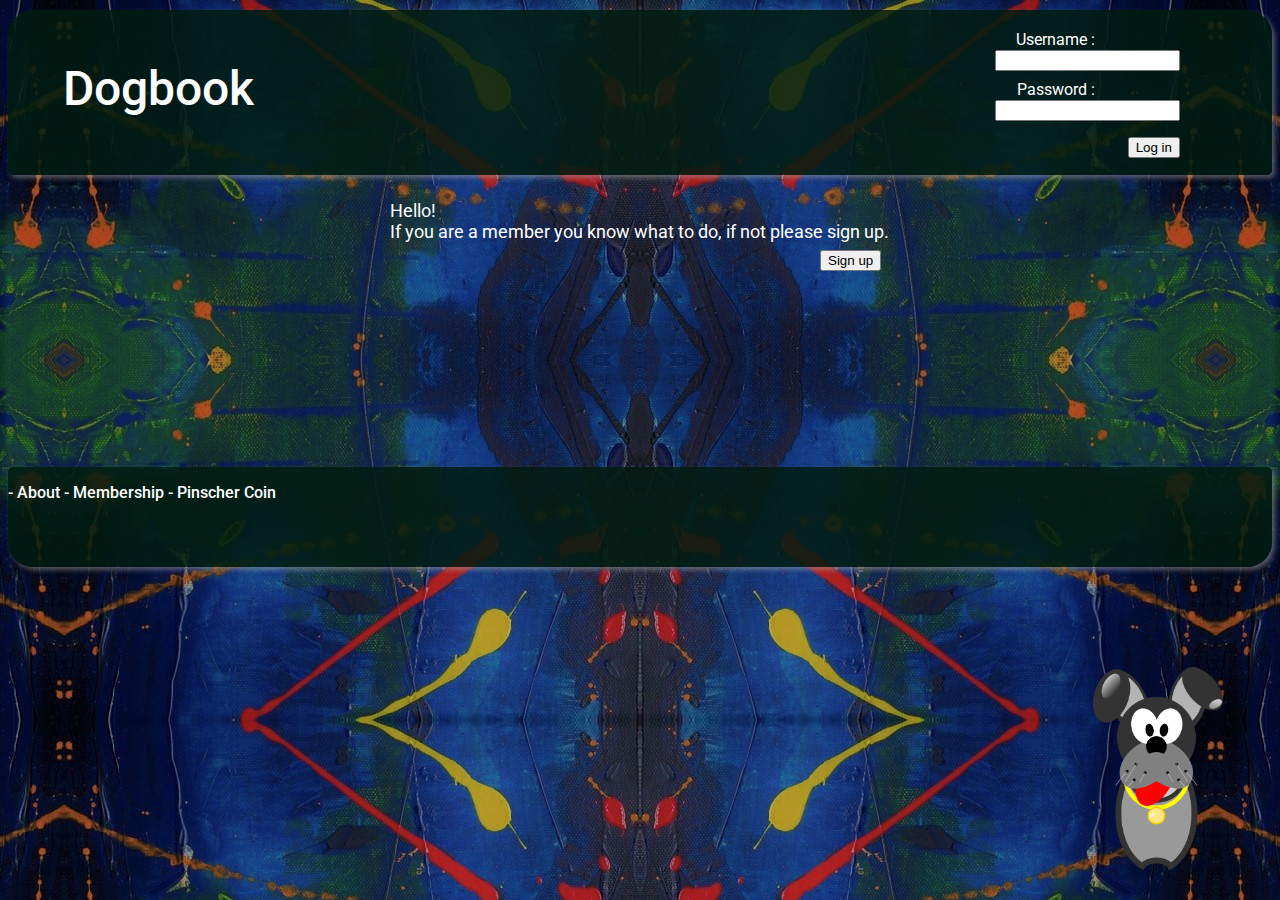
<file: index.html>
<!DOCTYPE html>
<html lang="en">
<head>
    <meta charset="UTF-8">
    <meta http-equiv="X-UA-Compatible" content="IE=edge">
    <meta name="viewport" content="width=device-width, initial-scale=1.0">
    <title>Log in page</title>
    <!-- Place favicon.ico in the root directory -->
    <script src="script.js" defer></script>
    <link rel="stylesheet" href="style.css" type="text/css">
    <link rel="preconnect" href="https://fonts.googleapis.com">
    <link rel="preconnect" href="https://fonts.gstatic.com" crossorigin>
    <link href="https://fonts.googleapis.com/css2?family=Fira+Code&family=Roboto:ital,wght@1,500;1,700&display=swap" rel="stylesheet">
</head>

<body>

    <header>
        <h1>Dogbook</h1>
        <div id="loginContanier">
            <label id="labelUserName">Username :</label>
            <input type="text" id="inputUserName"> 
            <label id="labelPassWord">Password :</label> 
            <input type="text" id="inputPassWord">
            <button id="logInBtn">Log in</button>
            <button id="newUserBtn">Sign up</button>
        </div>
    </header>

    <div id="content">
        <div id="showUserMessage"></div>
        <img src="./img/dogHome.png" alt="Picture of dog" loading="lazy" id="changeDogPic">
        <div id="newUserBtns"></div>
        <div id="newUserInput">
            <input type="text" id="newUserNameInput">
            <input type="text" id="newPassWordInput">
        </div>
        <div id="newUserLabels">
            <label id="newUserNameLabel">Please create a username :</label>
            <label id="newUserPassWordLabel"> and password :</label> 
        </div>
        <div id="newUserBtns"></div>
        <div id="showNewUserMessage"></div>
    </div>
  
    <footer>
       <p>
         - About - Membership - Pinscher Coin
       </p>
    </footer>
    
</body>
</html>
</file>
<file: style.css>
body {
    font-family: Roboto;
    color: white;
    font-size: medium;
    background-image: url(./background.jpg);
}
header {
  background-color: rgb(1, 28, 17, 0.85);
  margin-top:10px;
  height: 165px;
  display: grid;
  grid-auto-flow: row;
  border-radius: 25px 25px 5px 5px;
  box-shadow: 3px 3px 5px rgb(167, 163, 163, 0.5); 
}
h1 {
    color: white;
    font-family: "Roboto", sans-serif;
    font-weight: 500;
    font-size: 3rem;
    margin-left: 55px;
    margin-top: 50px;
}
#labelUserName {
    position: absolute;
    color: white;
    right: 185px;
    top: 30px;
}
#inputUserName {
    position: absolute;
    right: 100px;
    top: 50px;
}
#labelPassWord {
    position: absolute;
    color: white;
    right: 185px;
    top: 80px;
}
#inputPassWord {
    position: absolute;
    right: 100px;
    top: 100px;
}
#logInBtn {
    position: absolute;
    right: 100px;
    top: 137px;
}
#newUserBtn {
    position: absolute;
    left: 820px;
    top: 250px;
}
#newUserNameInput {
    position: absolute;
    left: 450px;
    top: 240px;
}
#newPassWordInput {
    position: absolute;
    left: 450px;
    top: 270px;
}
#newUserBtns {
    position: absolute;
    right: 100px;
    top: 240px;
}
#showUserMessage {
    position: absolute;
    left: 390px;
    top: 200px;
    font-size: large;
}
#newUserNameLabel {
    position: absolute;
    left: 231px;
    top: 240px;
    font-size: large;
}
#newUserPassWordLabel {
    position: absolute;
    left: 324px;
    top: 270px;
    font-size: large;
}
#showNewUserMessage {
    position: absolute;
    left: 500px;
    top: 240px;
}
img {
    width: 130px;
    height: auto;
    position: absolute;
    bottom: 30px;
    right: 57px;
}
footer {
  background-color: rgb(1, 28, 17, 0.85);
  margin-top: 292px;
  height: 100px;
  display: flex;
  border-radius: 5px 5px 25px 25px;
  box-shadow: 3px 3px 5px rgb(167, 163, 163, 0.5); 
  color: white;
  font-family: "Roboto", sans-serif;
  font-weight: 500;
  font-size: 1rem;
}
</file>
